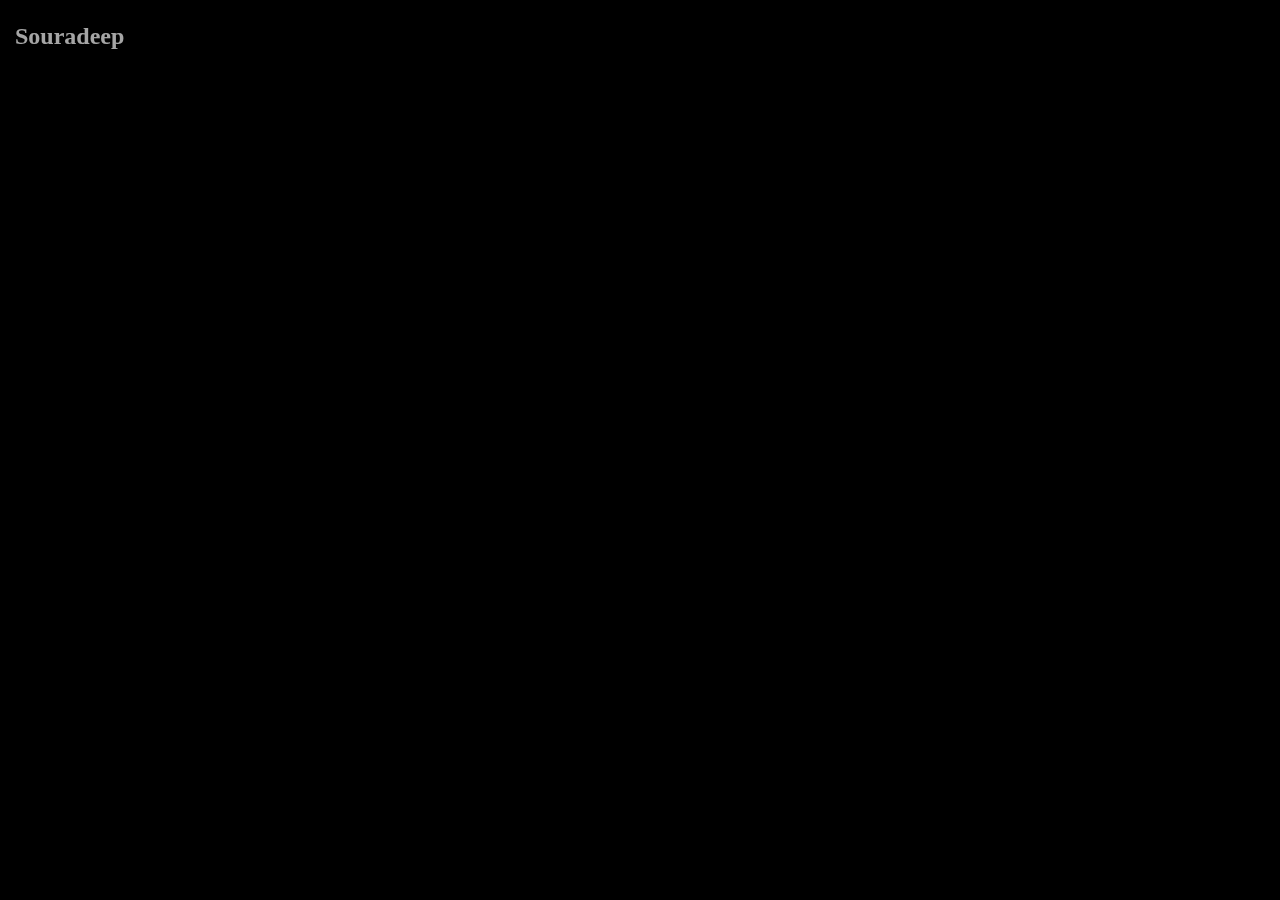
<file: gsap1/index.html>
<!DOCTYPE html>
<html lang="en">
<head>
    <meta charset="UTF-8">
    <meta name="viewport" content="width=device-width, initial-scale=1.0">
    <link rel="stylesheet" href="style.css">
    <title>Document</title>
</head>
<body>
    <!-- <div id="box1">

    </div>
    <div id="box2">

    </div> -->

    <!-- <h1>Hey This is Gsap</h1>
    <h1>Greensock animation</h1>
    <h1>Gsap is quite Good</h1> -->

    <!-- <div id="box1"></div>
    <div id="box2"></div>
    <div id="box3"></div> -->

    <div id="nav">
        <h2>Souradeep</h2>
        <div id="part2">
            <h4>work</h4>
            <h4>about</h4>
            <h4>courses</h4>
            <h4>block</h4>
        </div>
    </div>

    <h1>coding with soura</h1>
    
    <script src="https://cdnjs.cloudflare.com/ajax/libs/gsap/3.12.5/gsap.min.js" integrity="sha512-7eHRwcbYkK4d9g/6tD/mhkf++eoTHwpNM9woBxtPUBWm67zeAfFC+HrdoE2GanKeocly/VxeLvIqwvCdk7qScg==" crossorigin="anonymous" referrerpolicy="no-referrer"></script>
    <script src="script.js"></script>
</body>
</html>
</file>
<file: gsap1/style.css>
*{ 
    padding: 0;
    margin: 0;
    box-sizing: border-box;
    font-family: gilroy;
    color: white;
}

html,body{
    height: 100%;
    width: 100%;
}

body{
    background-color: #000;
}

/* #box1{
    height: 200px;
    width: 200px;
    background-color: crimson;
}

#box2{
    height: 200px;
    width: 200px;
    background-color: lightseagreen;
}

#box3{
    height: 200px;
    width: 200px;
    background-color: royalblue;
}

#box{
    height: 200px;
    width: 200px;
    background-color: crimson;
} */

#nav{
    display: flex;
    align-items: center;
    justify-content: space-between;
    padding: 30px 15px;
}

#part2{
    display: flex;
    gap: 50px;
}

h1{
    position: absolute;
    top: 50%;
    left: 50%;
    transform: translate(-50% , -50%); 
    font-size: 80px;
    white-space: nowrap;
}
</file>
